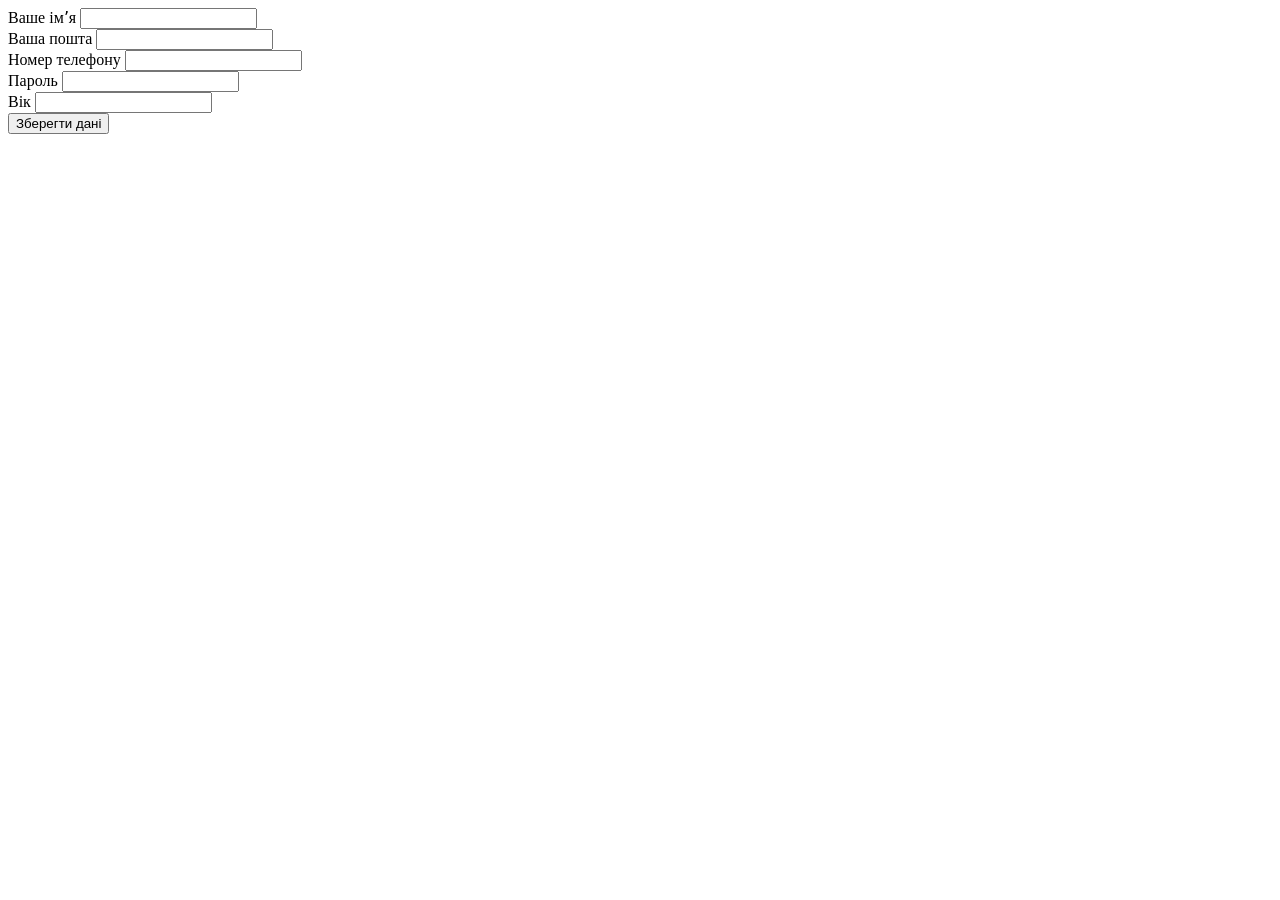
<file: auto1.html>
<!DOCTYPE html>
<html lang="en">
<head>
    <meta charset="UTF-8">
    <meta name="viewport" content="width=device-width, initial-scale=1.0">
    <title>Форма для даних</title>
</head>
<body>
    <form action="profile" method="post">
        <div> 
    <label for="username">Ваше імʼя</label>
    <input type="text" id="username" name="username"> 
</div>
 
<div>

    <label for="email">Ваша пошта </label>
    <input type="email" id="email" name="email">
</div>
 
<div>

    <label for="Phone">Номер телефону</label>
    <input type="tel" id="Phone" name="phone">
</div>
<div>

    <label for="password">Пароль</label>
    <input type="password" id="password" name="password">
</div>

<div>

    <label for="age">Вік</label>
    <input type="number" id="age" name="age">
</div>
        <div>

    <button type="submit">Зберегти дані</button>

















    </form>
</body>
</html>
</file>
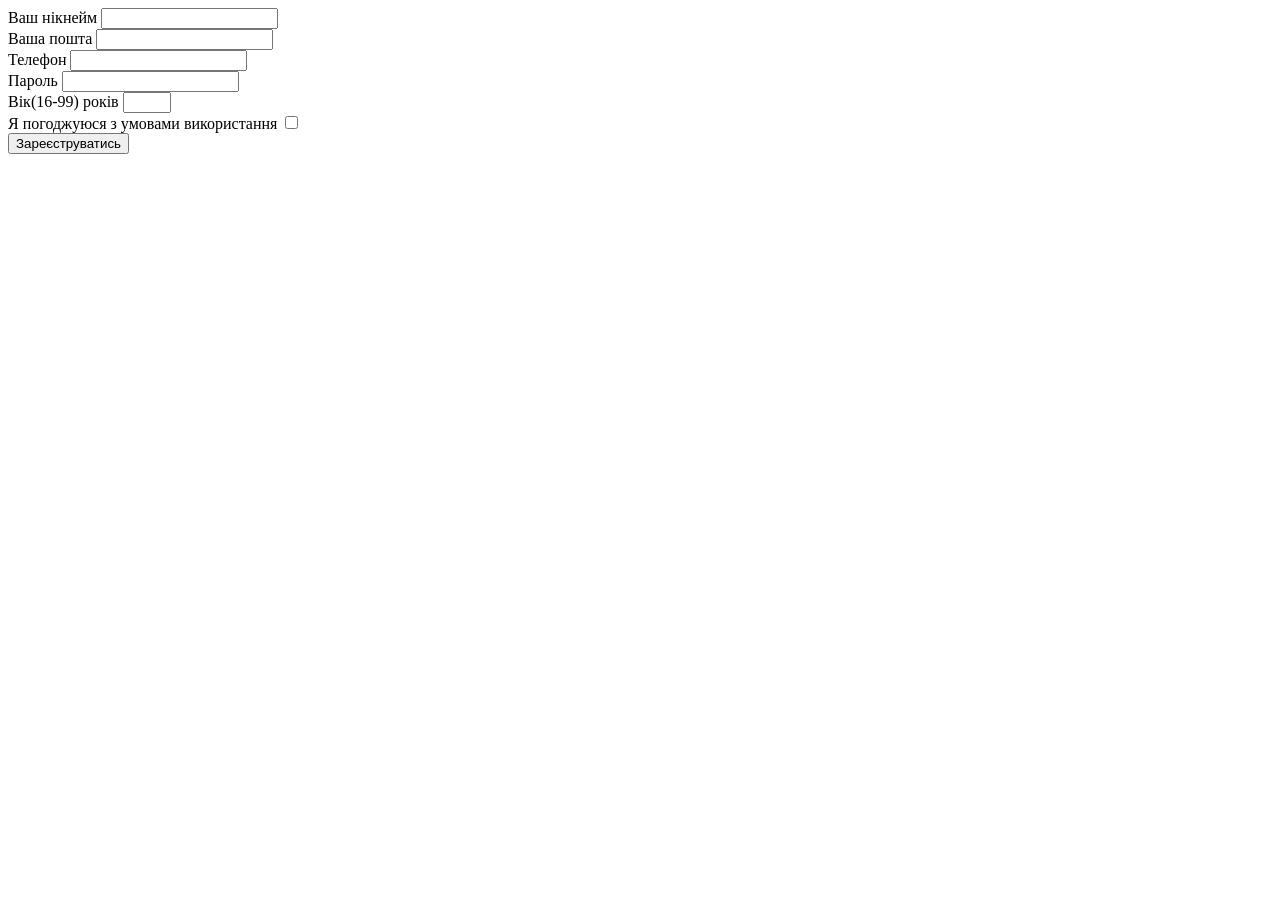
<file: auto2.html>
<!doctype html>
<html lang="en">
  <head>
    <meta charset="UTF-8" />
    <meta name="viewport" content="width=device-width, initial-scale=1.0" />
    <title>Document</title>
  </head>
  <body>
    <form action="register" method="post">
      <div>
        <label for="nick">Ваш нікнейм</label>
        <input
          type="text"
          id="nick"
          name="nickname"
          required
          maxlength="3"
          maxlength="20"
        />
      </div>

      <div>
        <label for="email">Ваша пошта</label>
        <input type="email" id="email" name="email" required />
      </div>

      <div>
        <label for="tel">Телефон</label>
        <input type="tel" id="tel" name="tel" pattern="^\+380\d{9}$" />
      </div>

      <div>
        <label for="pass">Пароль</label>
        <input type="password" id="pass" name="pass" required minlength="8" />
      </div>

      <div>
        <label for="age">Вік(16-99) років</label>
        <input type="number" id="age" name="age" required min="16" max="99" />
      </div>

      <div>
        <label for="terms">Я погоджуюся з умовами використання</label>
        <input type="checkbox" id="terms" name="terms" required />
      </div>
      <button type="submit">Зареєструватись</button>
    </form>
  </body>
</html>
</file>
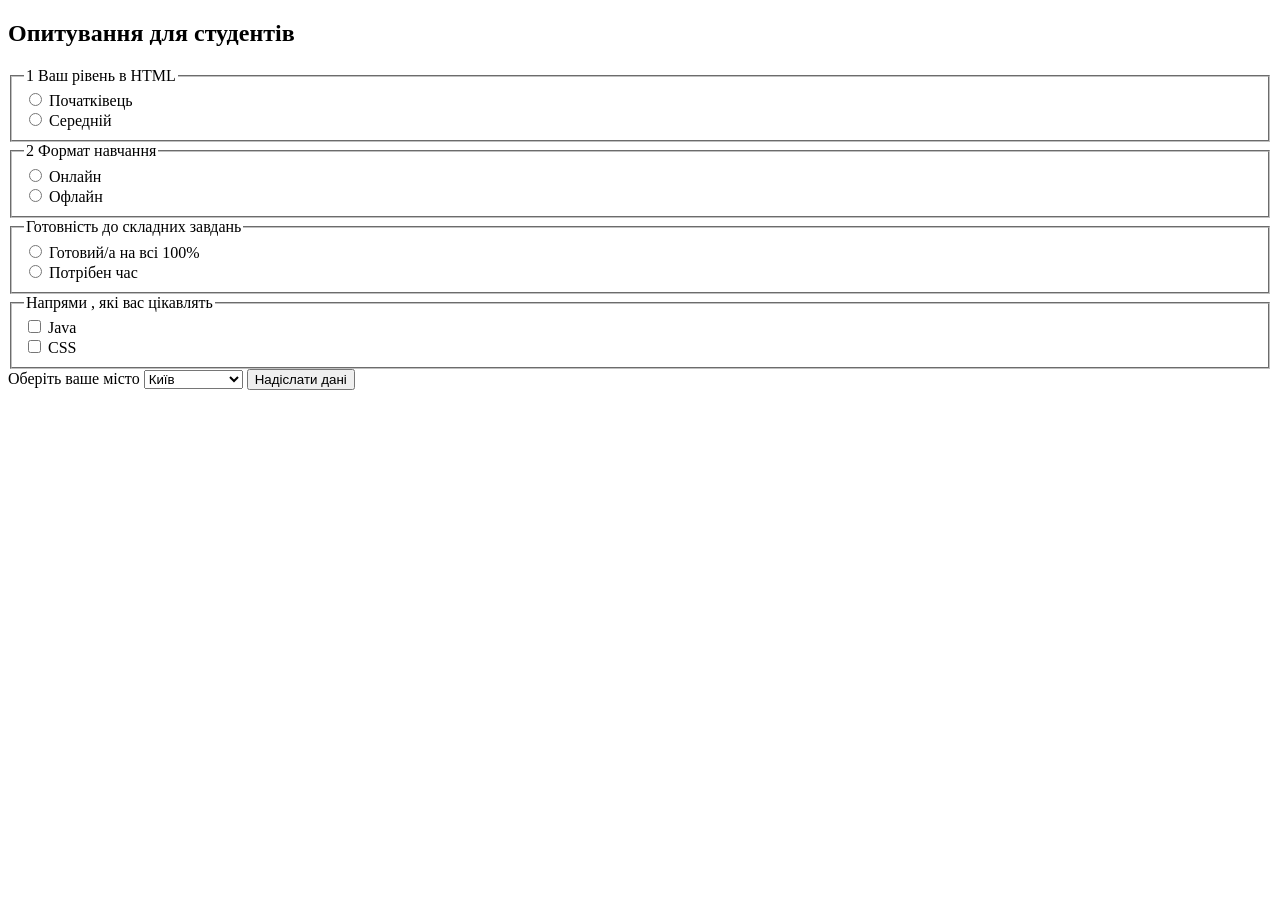
<file: auto3.html>
<!doctype html>
<html lang="en">
  <head>
    <meta charset="UTF-8" />
    <meta name="viewport" content="width=device-width, initial-scale=1.0" />
    <title>Опитування</title>
  </head>
  <body>
    <h2>Опитування для студентів</h2>
    <form action="survey" method="post">
      <fieldset>
        <legend>1 Ваш рівень в HTML</legend>
        <div>
          <input type="radio" id="beginner" name="beginner" />
          <label for="beginner">Початківець</label>
        </div>
        <div>
          <input type="radio" id="middle" name="beginner" />
          <label for="middle">Середній</label>
        </div>
      </fieldset>

      <fieldset>
        <legend>2 Формат навчання</legend>
        <div>
          <input type="radio" id="format" name="format" />
          <label for="format">Онлайн</label>
        </div>
        <div>
          <input type="radio" id="form" name="format" />
          <label for="form">Офлайн</label>
        </div>
      </fieldset>

      <fieldset>
        <legend>Готовність до складних завдань</legend>
        <div>
          <input type="radio" id="ready" name="ready" />
          <label for="ready">Готовий/а на всі 100%</label>
        </div>

        <div>
          <input type="radio" id="notso" name="ready" />
          <label for="notso">Потрібен час</label>
        </div>
      </fieldset>

      <fieldset>
        <legend>Напрями , які вас цікавлять</legend>
        <div>
          <input type="checkbox" id="first" name="path" />
          <label for="first">Java</label>
        </div>

        <div>
          <input type="checkbox" id="path" name="path" />
          <label for="path">СSS</label>
        </div>
      </fieldset>
      <label for="user-city">Оберіть ваше місто</label>
      <select id="user-city" name="city">
        <optgroup label="Україна">
          <option value="Kiev">Київ</option>
          <option value=" Lviv">Львів</option>
          <option value=" Ternopil">Тернопіоь</option>
        </optgroup>

        <optgroup label="Europa">
          <option value="Berlin">Берлін</option>
          <option value="Warsaw">Варшава</option>
        </optgroup>
      </select>

      <button type="submit">Надіслати дані</button>
    </form>
  </body>
</html>
</file>
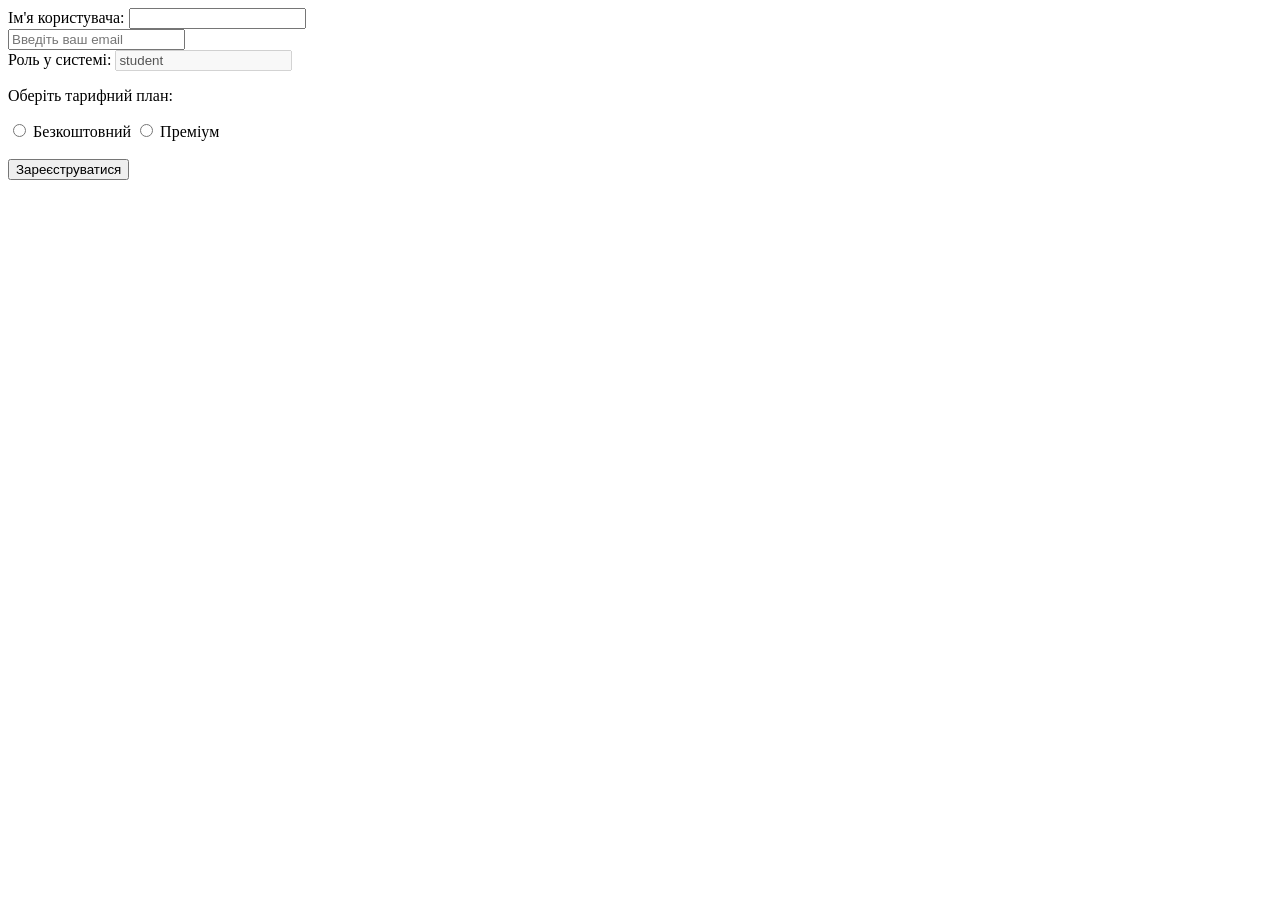
<file: auto4.html>
<!doctype html>
<html lang="uk">
  <head>
    <meta charset="UTF-8" />
    <title>Форма з помилками</title>
  </head>
  <body>
    <form action="/submit" method="get">
      <!-- Поле 1  - помилка label for-->
      <div>
        <label>Ім'я користувача:</label>
        <input type="text" id="username" name="username" />
      </div>

      <!-- Поле 2  немає LABEL , без ньго простір для тексту зникне + буде неяскаво вираженим
         + тип - email . Це додасть @-->
      <div>
        <input
          type="text"
          id="email"
          name="email"
          placeholder="Введіть ваш email"
        />
      </div>

      <!-- Поле 3  замість  disabled - readonly , користувач не редагуватиме, однак
         здійсниться відправка на сервер. Не вистачає в інпуті нейм-->
      <div>
        <label for="user-role">Роль у системі:</label>
        <input type="text" id="user-role" disabled value="student" />
      </div>

      <!-- Блок 4: Радіокнопки  тут різний name. Якщо будуть різними,
         то дозволить обрати длеуілька одночасно. Також розмітка <p> не згрупує
            блоки. Треба <fieldset> <legend> з заголовком.-->
      <div>
        <p>Оберіть тарифний план:</p>

        <input type="radio" id="plan-free" name="plan_free" value="free" />
        <label for="plan-free">Безкоштовний</label>

        <input type="radio" id="plan-pro" name="plan_pro" value="pro" />
        <label for="plan-pro">Преміум</label>
      </div>

      <!-- Кнопка тип кнопки - submit потрібен, щоб кнопка не була дефолтною+
         відправляє дані на сервер.-->
      <br />
      <button>Зареєструватися</button>
    </form>
  </body>
</html>
</file>
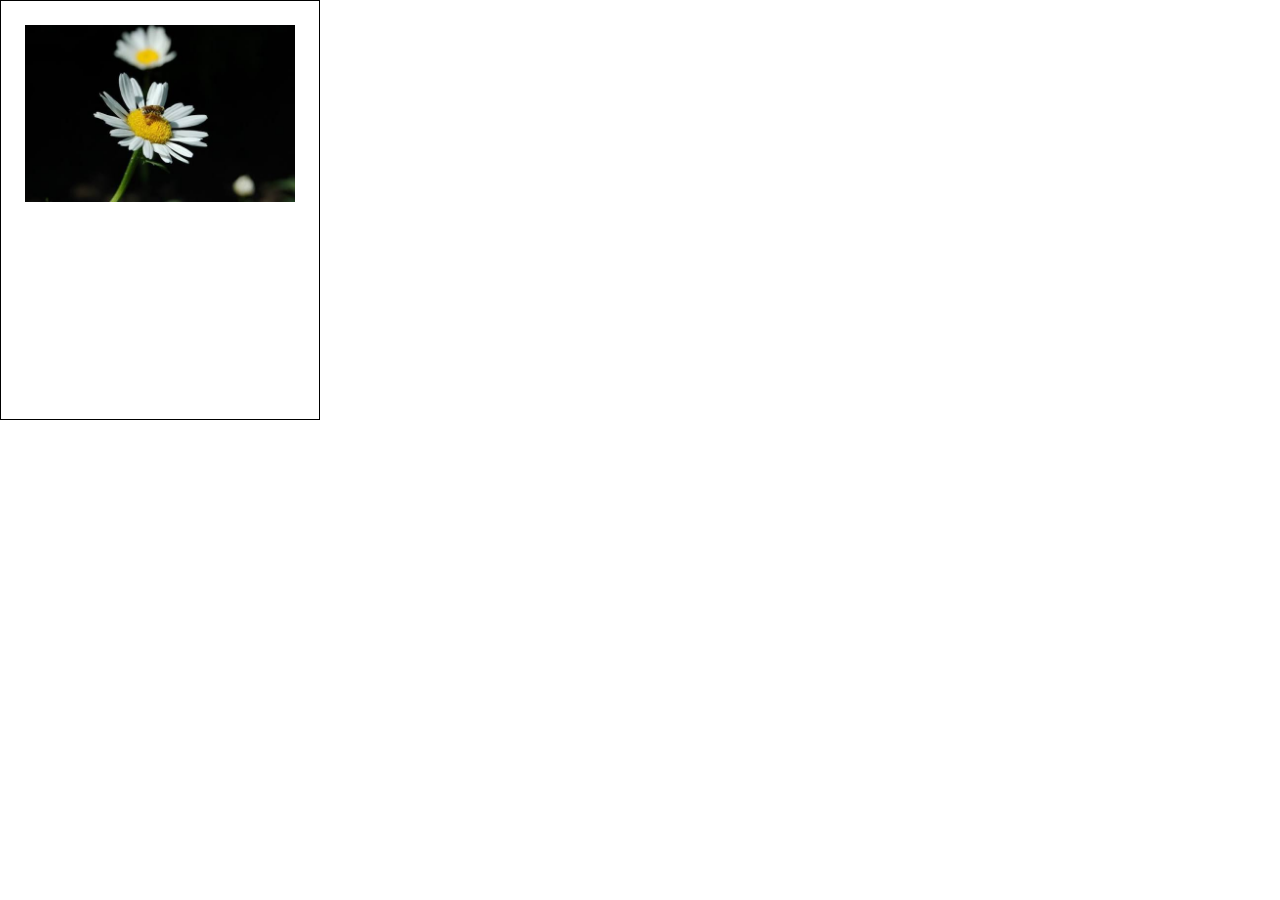
<file: index2.html>
<!doctype html>
<html lang="uk">
  <head>
    <meta charset="UTF-8" />
    <meta name="viewport" content="width=device-width, initial-scale=1.0" />
    <title>Pixel Perfect Card</title>
    <link rel="stylesheet" href="style.css" />
  </head>
  <body>
    <article class="card">
      <img class="card-image" src="images.jpeg" alt="Прев'ю картки" />
    </article>
  </body>
</html>
</file>
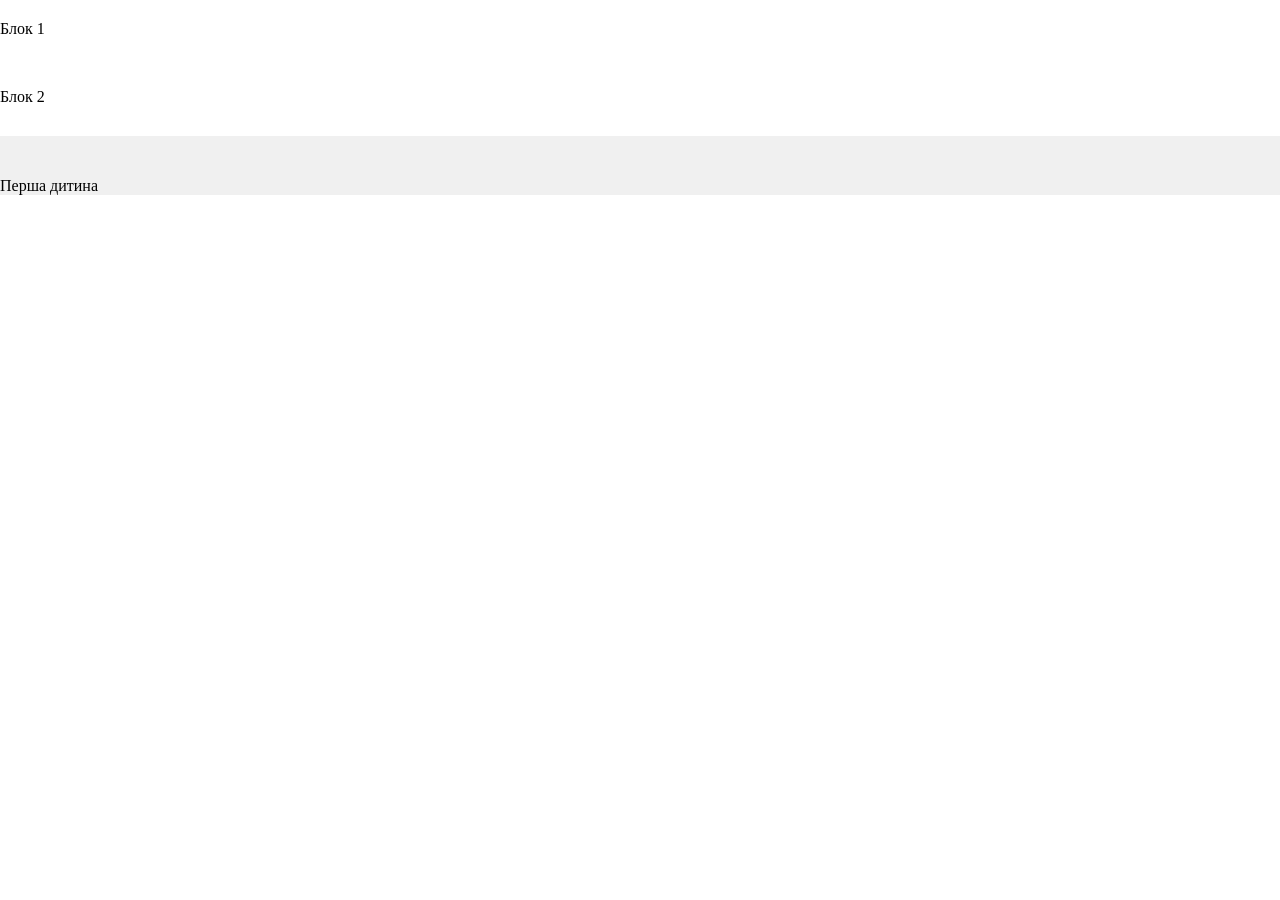
<file: index3.html>
<!doctype html>
<html lang="uk">
  <head>
    <meta charset="UTF-8" />
    <title>Margin Collapsing Cases</title>
    <link rel="stylesheet" href="style1.css" />
  </head>
  <body>
    <section class="siblings-wrapper">
      <div class="sibling">Блок 1</div>
      <div class="sibling">Блок 2</div>
    </section>

    <div class="parent">
      <div class="child">Перша дитина</div>
    </div>

    <div class="empty"></div>
  </body>
</html>
</file>
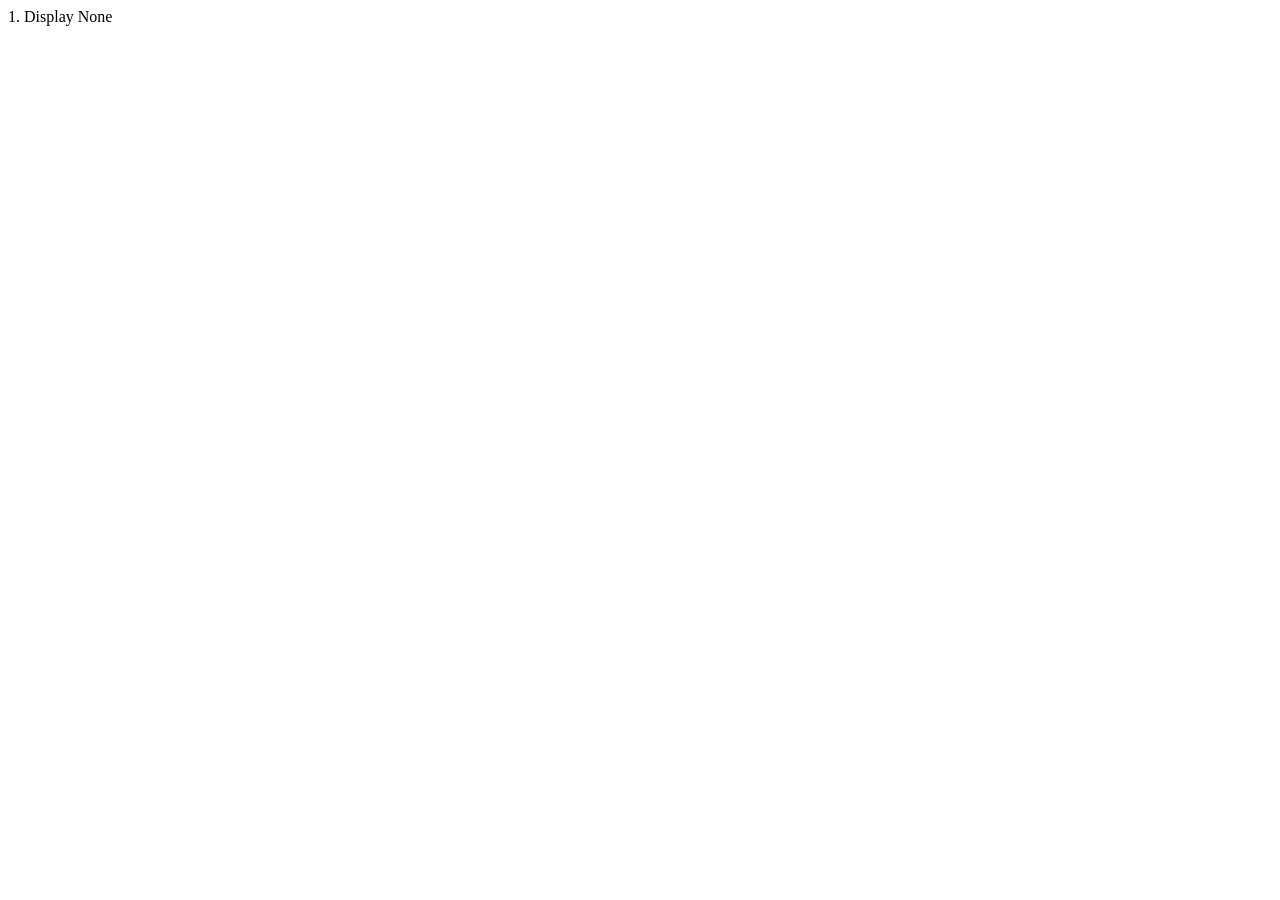
<file: index4.html>
<!DOCTYPE html>
<html lang="en">
<head>
    <meta charset="UTF-8">
    <meta name="viewport" content="width=device-width, initial-scale=1.0">
    <title>Document</title>

     <link rel="stylesheet" href="style2.css">
</head>
<body>
    <div class="box box-display">1. Display None</div>
     <div class="box box-visibility">1. Display None</div>
 <div class="box box-opacity">1. Display None</div>
</body>
  

</body>
</html>
</file>
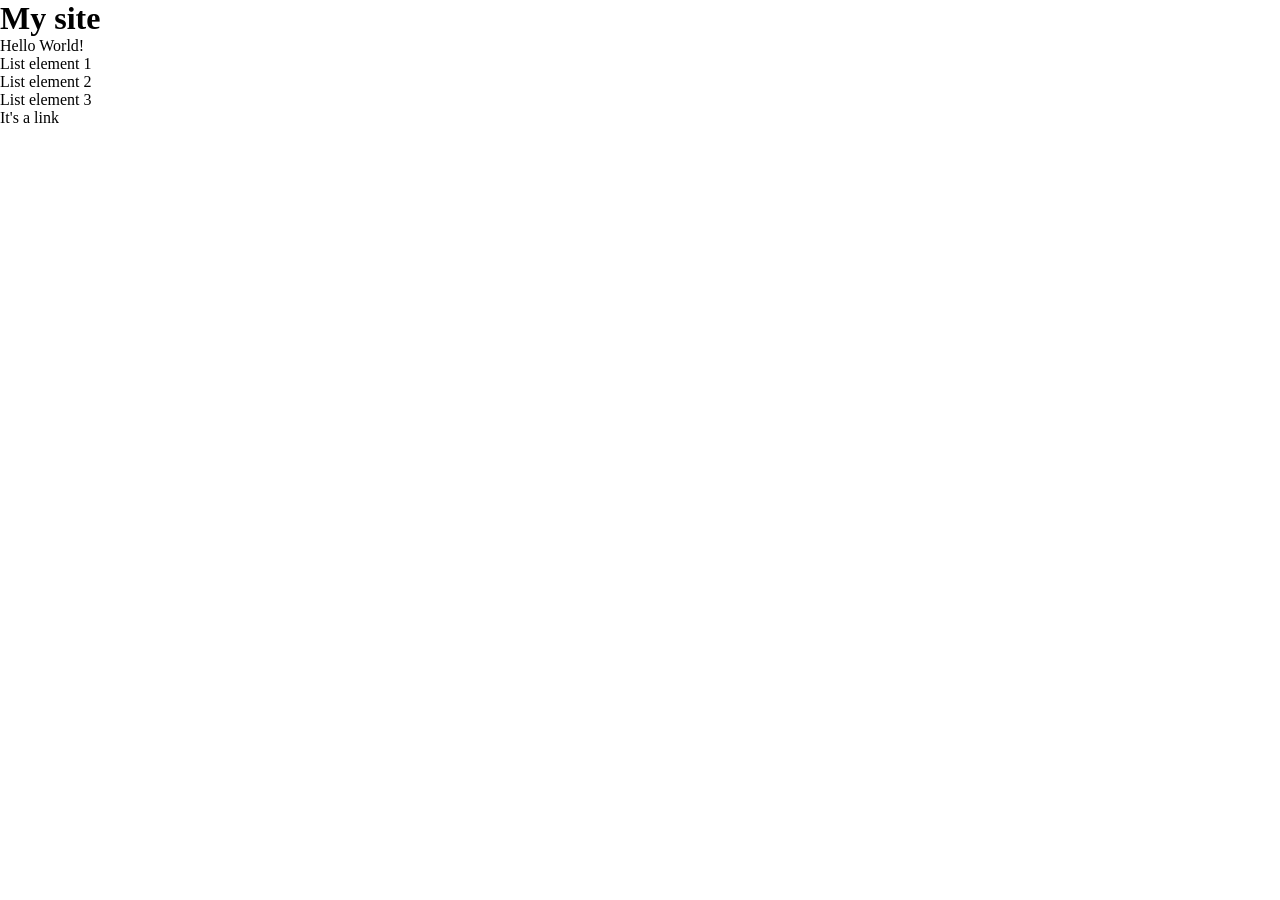
<file: index5.html>
<!DOCTYPE html>
<html lang="en">
<head>
    <meta charset="UTF-8">
    <meta name="viewport" content="width=device-width, initial-scale=1.0">
    <title>Document</title>

     <link rel="stylesheet" href="style3.css">
</head>
<body>
   <h1>My site</h1>
   <p>Hello World!</p>

   <ul>
    <li>List element 1</li>
    <li>List element 2</li>
    <li>List element 3</li>
   </ul>
   <a href="#">It's a link</a>
</body>
  

</body>
</html>
</file>
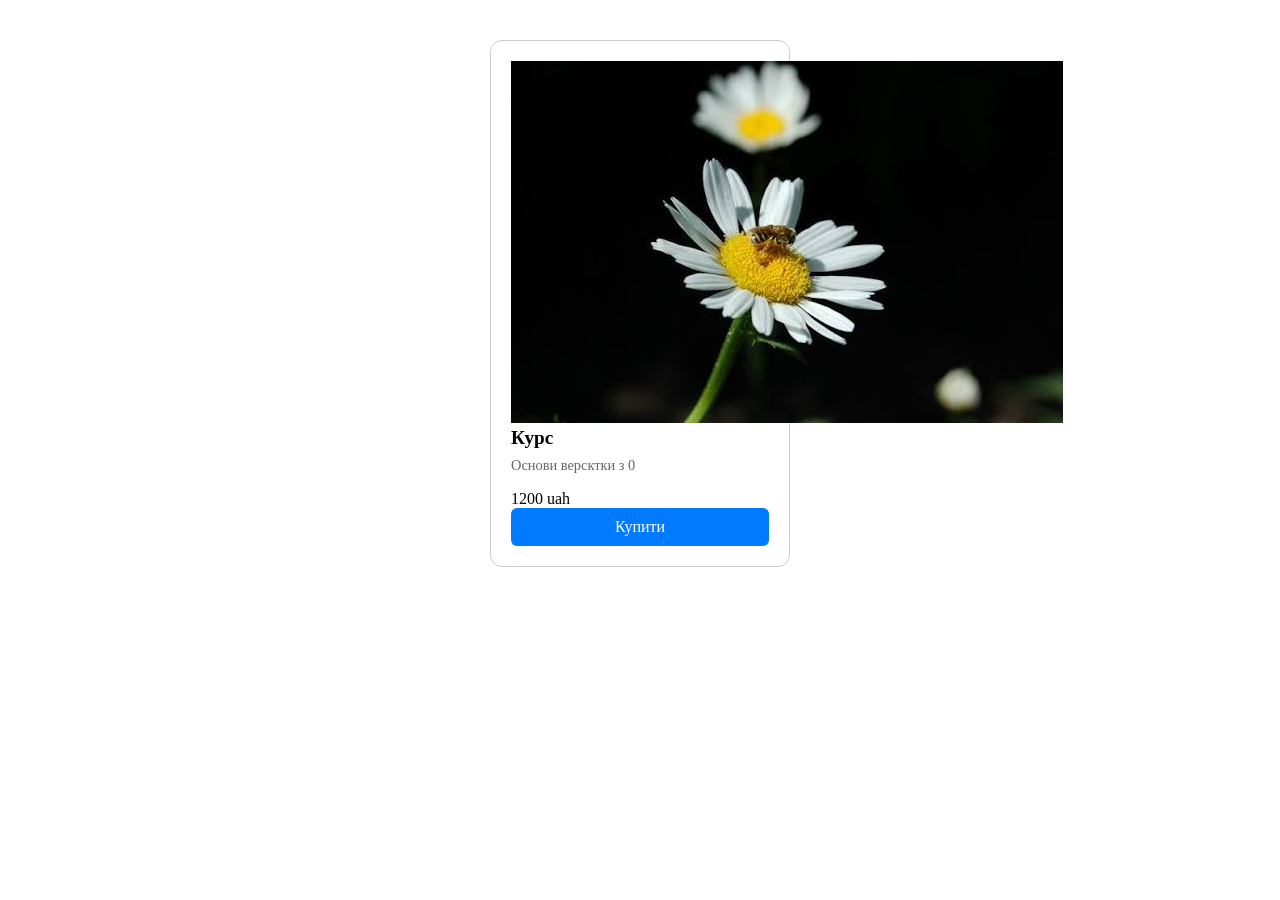
<file: index6.html>
<!doctype html>
<html lang="en">
  <head>
    <meta charset="UTF-8" />
    <meta name="viewport" content="width=device-width, initial-scale=1.0" />
    <title>Просто картка</title>

    <link rel="stylesheet" href="style4.css" />
  </head>
  <body>
    <section id="courses">
      <article class="card">
        <img src="images.jpeg" alt="курс" />
        <h2>Курс</h2>
        <p>Основи версктки з 0</p>
        <span classes="price">1200 uah</span>
        <button type="button">Купити</button>
      </article>
    </section>
  </body>
</html>
</file>
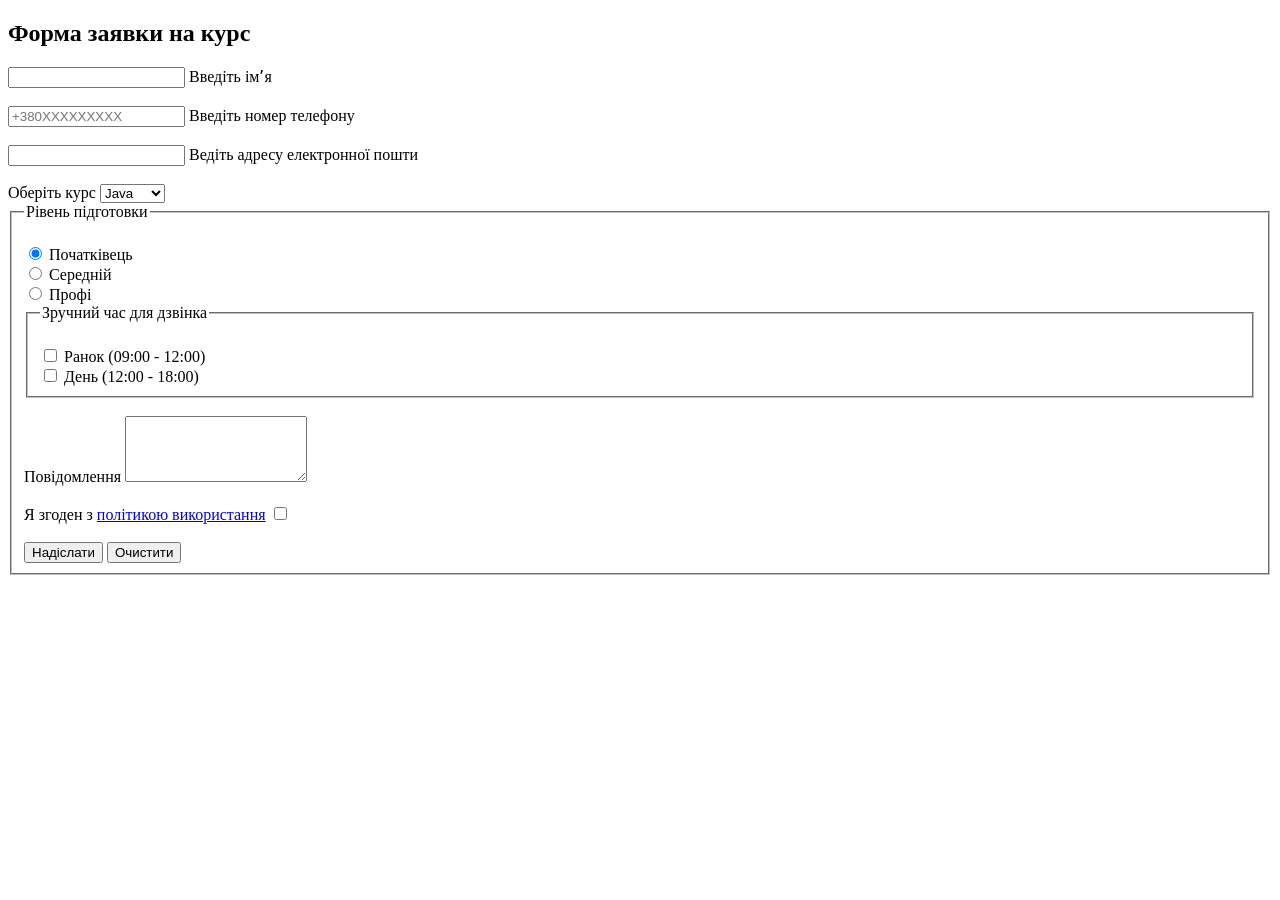
<file: landing.html>
<!DOCTYPE html>
<html lang="en">
    <head>
        <meta charset="UTF-8">
        <meta name="viewport" content="width=device-width, initial-scale=1.0">
        <title>Форма заявки на курс</title>
    </head>
    <body>
    <section id="contact">
<h2>Форма заявки на курс</h2>
        <form action="form" method="post">
            <div>
                <input type="text" id="name" name="name" required minlength="2" maxlength="50">
                <label for="name">Введіть імʼя</label>
                
            </div> <br>
            <div>
                <input type="tel" id="tel" name="tel" required placeholder="+380XXXXXXXXX" pattern="^(\+38)?0\d{9}$" autocomplete="tel">
                <label for="tel">Введіть номер телефону</label>
                
                
            </div>
            <br>
            <div>
                <input type="email" id="email" name="email" required autocomplete="email">
                <label for="email">Ведіть адресу електронної пошти</label>
                
                
            </div>
            <br>
            <label for="choose-course">Оберіть курс</label>
            <select id="choose-course" name="course">
                <optgroup label="Course">
                    
                    <option value="Java">Java</option>
                    <option value="C++">C++</option>
                    <option value="CSS">CSS</option>
                </optgroup>
                
                
                
                
            </select>
            <fieldset>
                <br>
                <legend>Рівень підготовки</legend>
                <div>
                    <input type="radio" id="beginner" name="level" value="beginner" checked>
                    <label for="beginner">Початківець</label>
                    
                    
                </div>
                <div>
                    <input type="radio" id="middle" name="level" value="middle">
                    <label for="middle">Середній</label>
                    
                    
                </div>
                <div>
                    <input type="radio" id="advanced" name="level" value="advanced">
                    <label for="advanced">Профі</label>
                    
                    
                </div>
                <fieldset>
                    <br>
                    
                    <legend>Зручний час для дзвінка</legend>
                    <div>
                        <input type="checkbox" id="morning" name="time" value="morning">
                        <label for="morning">Ранок (09:00 - 12:00)</label>
                    </div>
                    
                    <div>

                        
                        <input type="checkbox" id="afternoon" name="time" value="afternoon">
                        <label for="afternoon">День (12:00 - 18:00)</label>
                    </div>
                    
                    
                </fieldset>


                <div>
                    <br>

<label for="message">Повідомлення</label>
<textarea id="message"  name="message" rows="4"></textarea>


                </div>

<br>

                <div>
                    <label for="agree">Я згоден з  <a href="#" > політикою використання</a> </label>
                    <input type="checkbox" id="agree" name="agree" required>
                    
                    
                </div>
                <br>
                <button type="submit">Надіслати</button>
                <button type="reset">Очистити</button>

                
                
                
                
                
                
                
                
                
                
                
                
                
                
                
                
                
                
                
            </form>
            </section>
</body>
</html>
</file>
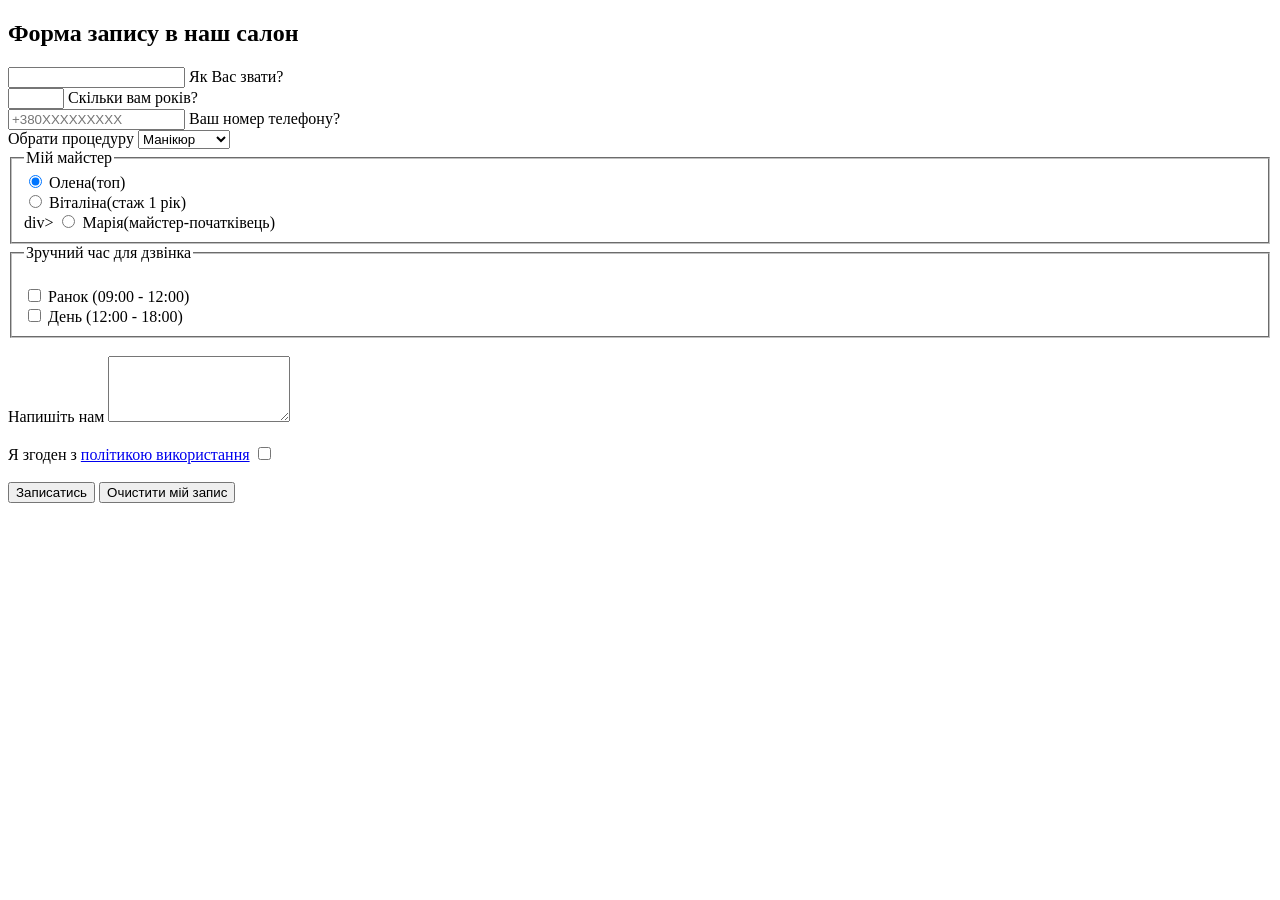
<file: miniproj.html>
<!DOCTYPE html>
<html lang="en">
<head>
    <meta charset="UTF-8">
    <meta name="viewport" content="width=device-width, initial-scale=1.0">
    <title>Салоний запис</title>
</head>
<body>
    <section id="contact">
<h2>Форма запису в наш салон</h2>

<form action="form" method="post">
    <div>

        <input type="text" id="name" name="name" required minlength="2" maxlength="20">
        <label for="name">Як Вас звати?</label>
    </div>
 <div>

        <input type="number" id="age" name="age" min="18" max="100">
        <label for="age">Скільки вам років?</label>
    </div>

 <div>

        <input type="tel" id="tel" name="tel" required autocomplete="tel" placeholder="+380XXXXXXXXX" pattern="^\+380\d{9}$">
        <label for="tel">Ваш номер телефону?</label>
    </div>

<div>

    <label for="choose procedure">Обрати процедуру</label>
    <select id="choose procedure" name="procedure">
        <optgroup label="Я обираю процедуру">
            
            <option value="manicure">Манікюр</option>
                <option value="pedicure">Педикюр</option>
                <option value="hair">Волосся</option>
                <option value="brows">Брови</option>
            </optgroup>
        </select>
    </div>

<fieldset>
<legend>Мій майстер</legend>

<div>
<input type="radio" id="master1" name="master" checked value="Olena">
<label for="master1">Олена(топ)</label>



</div>

<div>
<input type="radio" id="maste2" name="master" value="Vitalina">
<label for="master2">Віталіна(стаж 1 рік)</label>



</div>


div>
<input type="radio" id="master3" name="master" value="Maria">
<label for="master3">Марія(майстер-початківець)</label>



</div>



</fieldset>



<fieldset>
                    <br>
                    
                    <legend>Зручний час для дзвінка</legend>
                    <div>
                        <input type="checkbox" id="morning" name="time" value="morning">
                        <label for="morning">Ранок (09:00 - 12:00)</label>
                    </div>
                    
                    <div>

                        
                        <input type="checkbox" id="afternoon" name="time" value="afternoon">
                        <label for="afternoon">День (12:00 - 18:00)</label>
                    </div>
                    
                    
                </fieldset>


                <div>
                    <br>

<label for="message">Напишіть нам</label>
<textarea id="message"  name="message" rows="4"></textarea>


                </div>

<br>

                <div>
                    <label for="agree">Я згоден з  <a href="#" > політикою використання</a> </label>
                    <input type="checkbox" id="agree" name="agree" required>
                    
                    
                </div>
                <br>
                <button type="submit">Записатись</button>
                <button type="reset">Очистити мій  запис</button>



</form>


    </section>
</body>
</html>
</file>
<file: style.css>
*,
*::before,
*::after {
  box-sizing: border-box;
  margin: 0;
  padding: 0;
}

.card {
  width: 320px;
  height: 420px;
  padding: 24px;
  border: 1px solid #000;
}

.card img {
  display: block;
  width: 100%;
}
</file>
<file: style1.css>
*,
*::before,
*::after {
  box-sizing: border-box;
  margin: 0;
  padding: 0;
}

.sibling {
  margin-bottom: 30px;
  margin-top: 20px;
}

.siblings-wrapper {
  display: flex;
  flex-direction: column;
}

.parent {
  background-color: #f0f0f0;

  padding-top: 1px;
}
.child {
  margin-top: 40px;
}

.empty {
  margin-top: 25px;
  margin-bottom: 25px;

  border-top: 1px solid transparent;
}
</file>
<file: style2.css>
.box-display {
  display: none;
}

.box-visibility {
  visibillity: hidden;
}
.box-opacity {
  opacity: 0;
}
</file>
<file: style3.css>
/* включаємо border-box для ВСІХ елементів і псевдоелементів. */
*,
*::before,
*::after {
  box-sizing: border-box;
}
/* Скидаємо стандартні зовнішні (margin) та внутрішні (padding) відступи,
   які браузер додає за замовчуванням */
* {
  margin: 0;
  padding: 0;
}
/* Прибираємо маркери (крапки/цифри) у маркованих і нумерованих списків. */
ul,
ol {
  list-style: none;
}
/* Прибираємо стандартне підкреслення у посилань та робимо їх колір 
   таким же, як у батьківського тексту. */
a {
  text-decoration: none;
  color: inherit;
}
/* Картинки робимо блочними (щоб прибрати зазор 4px знизу) 
   і обмежуємо їхню максимальну ширину (щоб не вилазили за екран). */
img {
  display: block;
  max-width: 100%;
}
/*  примусово успадковуємо шрифт body
input, */
button,
textarea,
select {
  font: inherit;
}
</file>
<file: style4.css>
*,
*::before,
*::after {
  box-sizing: border-box;

  margin: 0;
  padding: 0;
}
.card {
  width: 300px;
  padding: 20px;
  border: 1px solid #ccc;
  border-radius: 12px;
  margin: 40px auto;
}

.card h2 {
  font-size: 1.2rem;
  margin-bottom: 8px;
}

.card p {
  font-size: 0.9rem;
  color: #666;
  margin-bottom: 16px;
}

.card .price {
  display: block;
  font-weight: bold;
  font-size: 1.1rem;
  margin-bottom: 12px;
}

.card button {
  width: 100%;
  padding: 10px;
  background-color: #007bff;
  color: white;
  border: none;
  border-radius: 6px;
  font: inherit;
  cursor: pointer;
}
</file>
